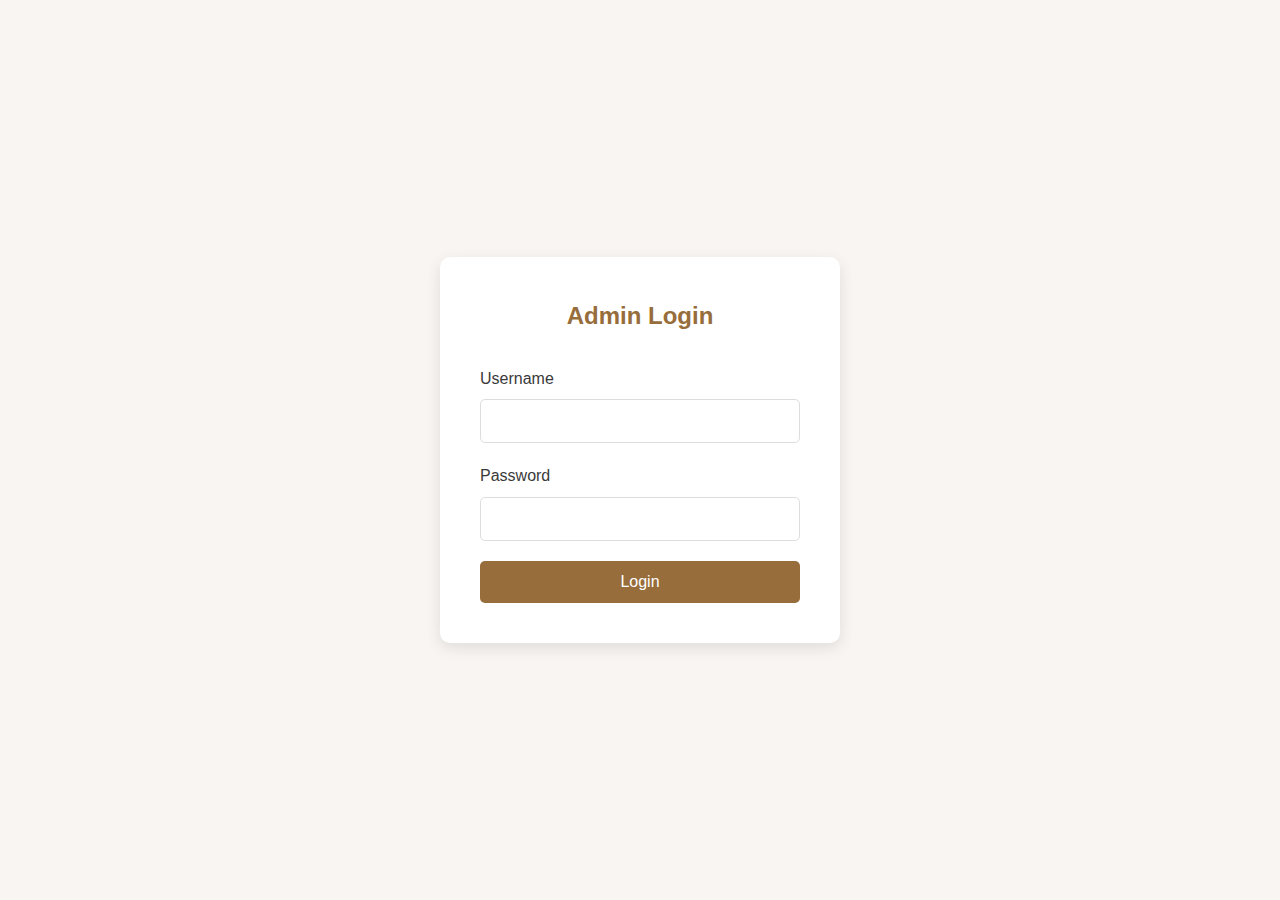
<file: admin.html>
<!DOCTYPE html>
<html lang="id">
<head>
    <meta charset="UTF-8">
    <meta name="viewport" content="width=device-width, initial-scale=1.0">
    <title>Admin Panel - Handmade Woven Bag Mba' Ratna</title>
    <style>
        /* Global Styles */
        * {
            margin: 0;
            padding: 0;
            box-sizing: border-box;
            font-family: 'Poppins', sans-serif;
        }
        
        body {
            background-color: #f8f5f2;
            color: #3a3a3a;
            line-height: 1.6;
        }
        
        .container {
            max-width: 1200px;
            margin: 0 auto;
            padding: 0 20px;
        }
        
        /* Login Form Styles */
        .login-container {
            display: flex;
            justify-content: center;
            align-items: center;
            height: 100vh;
        }
        
        .login-form {
            background-color: white;
            padding: 40px;
            border-radius: 10px;
            box-shadow: 0 5px 15px rgba(0, 0, 0, 0.1);
            width: 400px;
        }
        
        .login-form h2 {
            text-align: center;
            color: #976d3b;
            margin-bottom: 30px;
        }
        
        .form-group {
            margin-bottom: 20px;
        }
        
        .form-group label {
            display: block;
            margin-bottom: 8px;
            font-weight: 500;
        }
        
        .form-group input {
            width: 100%;
            padding: 12px;
            border: 1px solid #ddd;
            border-radius: 5px;
            font-size: 16px;
        }
        
        .btn {
            display: inline-block;
            background-color: #976d3b;
            color: white;
            padding: 12px 30px;
            border-radius: 5px;
            text-decoration: none;
            font-weight: 500;
            transition: all 0.3s;
            border: none;
            cursor: pointer;
            width: 100%;
            font-size: 16px;
        }
        
        .btn:hover {
            background-color: #7d5a2f;
        }
        
        /* Admin Panel Styles */
        .admin-panel {
            display: none;
            padding: 40px 0;
        }
        
        .admin-header {
            display: flex;
            justify-content: space-between;
            align-items: center;
            margin-bottom: 30px;
        }
        
        .admin-header h2 {
            color: #976d3b;
        }
        
        .logout-btn {
            background-color: #d9534f;
            padding: 10px 20px;
        }
        
        .logout-btn:hover {
            background-color: #c9302c;
        }
        
        .admin-tabs {
            display: flex;
            border-bottom: 1px solid #ddd;
            margin-bottom: 30px;
        }
        
        .tab-btn {
            padding: 12px 24px;
            background-color: #f1f1f1;
            border: none;
            cursor: pointer;
            font-size: 16px;
            font-weight: 500;
            transition: all 0.3s;
        }
        
        .tab-btn.active {
            background-color: #976d3b;
            color: white;
        }
        
        .tab-content {
            display: none;
            padding: 20px 0;
        }
        
        .tab-content.active {
            display: block;
        }
        
        /* Form Styles */
        .add-form {
            background-color: white;
            padding: 30px;
            border-radius: 10px;
            box-shadow: 0 3px 10px rgba(0, 0, 0, 0.1);
            margin-bottom: 30px;
        }
        
        .form-title {
            margin-bottom: 20px;
            color: #976d3b;
        }
        
        .form-row {
            display: flex;
            gap: 20px;
            margin-bottom: 20px;
        }
        
        .form-group {
            flex: 1;
        }
        
        .form-group textarea {
            width: 100%;
            padding: 12px;
            border: 1px solid #ddd;
            border-radius: 5px;
            font-size: 16px;
            height: 150px;
            resize: vertical;
        }
        
        .form-submit {
            display: flex;
            justify-content: flex-end;
        }
        
        /* Item List Styles */
        .item-list {
            margin-top: 30px;
        }
        
        .item-header {
            display: grid;
            grid-template-columns: 80px 1fr 150px 120px;
            padding: 10px;
            background-color: #f1f1f1;
            font-weight: 600;
            border-radius: 5px 5px 0 0;
        }
        
        .item-row {
            display: grid;
            grid-template-columns: 80px 1fr 150px 120px;
            padding: 15px 10px;
            border-bottom: 1px solid #eee;
            align-items: center;
        }
        
        .item-image {
            width: 60px;
            height: 60px;
            object-fit: cover;
            border-radius: 5px;
        }
        
        .action-buttons {
            display: flex;
            gap: 10px;
        }
        
        .edit-btn, .delete-btn {
            padding: 8px 15px;
            border-radius: 4px;
            border: none;
            cursor: pointer;
            font-size: 14px;
            transition: all 0.3s;
        }
        
        .edit-btn {
            background-color: #5bc0de;
            color: white;
        }
        
        .edit-btn:hover {
            background-color: #46b8da;
        }
        
        .delete-btn {
            background-color: #d9534f;
            color: white;
        }
        
        .delete-btn:hover {
            background-color: #c9302c;
        }

        /* Blog list styles */
        .blog-header {
            display: grid;
            grid-template-columns: 80px 1fr 120px;
            padding: 10px;
            background-color: #f1f1f1;
            font-weight: 600;
            border-radius: 5px 5px 0 0;
        }
        
        .blog-row {
            display: grid;
            grid-template-columns: 80px 1fr 120px;
            padding: 15px 10px;
            border-bottom: 1px solid #eee;
            align-items: center;
        }

        /* Success message styles */
        .success-message {
            background-color: #dff0d8;
            color: #3c763d;
            padding: 15px;
            border-radius: 5px;
            margin-bottom: 20px;
            display: none;
        }
    </style>
</head>
<body>
    <!-- Login Form -->
    <div class="login-container" id="login-container">
        <div class="login-form">
            <h2>Admin Login</h2>
            <form id="login-form">
                <div class="form-group">
                    <label for="username">Username</label>
                    <input type="text" id="username" name="username" required>
                </div>
                <div class="form-group">
                    <label for="password">Password</label>
                    <input type="password" id="password" name="password" required>
                </div>
                <button type="submit" class="btn">Login</button>
            </form>
        </div>
    </div>

    <!-- Admin Panel -->
    <div class="admin-panel" id="admin-panel">
        <div class="container">
            <div class="admin-header">
                <h2>Admin Panel - Handmade Woven Bag Mba' Ratna</h2>
                <button class="btn logout-btn" id="logout-btn">Logout</button>
            </div>
            
            <div class="admin-tabs">
                <button class="tab-btn active" data-tab="products">Manage Products</button>
                <button class="tab-btn" data-tab="blogs">Manage Blogs</button>
            </div>
            
            <!-- Products Tab -->
            <div class="tab-content active" id="products-tab">
                <div class="success-message" id="product-success-message">Product added successfully!</div>
                <div class="add-form">
                    <h3 class="form-title">Add New Product</h3>
                    <form id="add-product-form">
                        <div class="form-row">
                            <div class="form-group">
                                <label for="product-title">Product Title</label>
                                <input type="text" id="product-title" name="title" required>
                            </div>
                            <div class="form-group">
                                <label for="product-price">Price</label>
                                <input type="text" id="product-price" name="price" required>
                            </div>
                        </div>
                        <div class="form-group">
                            <label for="product-description">Description</label>
                            <textarea id="product-description" name="description" required></textarea>
                        </div>
                        <div class="form-group">
                            <label for="product-image">Image URL</label>
                            <input type="text" id="product-image" name="image" required>
                        </div>
                        <div class="form-submit">
                            <button type="submit" class="btn">Add Product</button>
                        </div>
                    </form>
                </div>
                
                <div class="item-list">
                    <h3 class="form-title">Product List</h3>
                    <div class="item-header">
                        <div>Image</div>
                        <div>Title & Description</div>
                        <div>Price</div>
                        <div>Actions</div>
                    </div>
                    <div id="product-list">
                        <!-- Product items will be added here dynamically -->
                    </div>
                </div>
            </div>
            
            <!-- Blogs Tab -->
            <div class="tab-content" id="blogs-tab">
                <div class="success-message" id="blog-success-message">Blog post added successfully!</div>
                <div class="add-form">
                    <h3 class="form-title">Add New Blog Post</h3>
                    <form id="add-blog-form">
                        <div class="form-group">
                            <label for="blog-title">Blog Title</label>
                            <input type="text" id="blog-title" name="title" required>
                        </div>
                        <div class="form-group">
                            <label for="blog-content">Content</label>
                            <textarea id="blog-content" name="content" required></textarea>
                        </div>
                        <div class="form-group">
                            <label for="blog-image">Featured Image URL</label>
                            <input type="text" id="blog-image" name="image" required>
                        </div>
                        <div class="form-submit">
                            <button type="submit" class="btn">Add Blog Post</button>
                        </div>
                    </form>
                </div>
                
                <div class="item-list">
                    <h3 class="form-title">Blog Posts</h3>
                    <div class="blog-header">
                        <div>Image</div>
                        <div>Title</div>
                        <div>Actions</div>
                    </div>
                    <div id="blog-list">
                        <!-- Blog items will be added here dynamically -->
                    </div>
                </div>
            </div>
        </div>
    </div>

    <script>
        // Sample admin credentials
        const adminUser = {
            username: 'admin',
            password: 'password123'
        };
        
        // Sample data
        let products = [
            {
                id: 1,
                title: 'Traditional Woven Basket',
                description: 'Handcrafted with natural rattan and palm leaves',
                price: '$45.00',
                image: 'images/Anyaman 1.jpg'
            },
            {
                id: 2,
                title: 'Decorative Wall Hanging',
                description: 'Intricate design woven with cotton and jute fibers',
                price: '$65.00',
                image: 'images/Anyaman 2.jpg'
            },
            {
                id: 3,
                title: 'Handwoven Tote Bag',
                description: 'Durable and stylish, made from sustainable materials',
                price: '$38.00',
                image: 'images/Anyaman 3.jpg'
            },
            {
                id: 4,
                title: 'Woven Table Runner',
                description: 'Beautiful table decoration with traditional patterns',
                price: '$52.00',
                image: 'images/Anyaman 4.jpg'
            }
        ];
        
        let blogs = [
            {
                id: 1,
                title: 'Material Selection',
                content: 'We carefully select sustainable natural materials like bamboo, rattan, palm leaves, and cotton from local sources.',
                image: 'images/Process 1.png'
            },
            {
                id: 2,
                title: 'Material Preparation',
                content: 'The materials are prepared by soaking, drying, and cutting to achieve the right texture and flexibility for weaving.',
                image: 'images/Process 2.png'
            },
            {
                id: 3,
                title: 'Traditional Weaving',
                content: 'Our skilled artisans weave each piece by hand using traditional techniques passed down through generations.',
                image: 'images/Process 3.png'
            },
            {
                id: 4,
                title: 'Quality Finishing',
                content: 'Each product is carefully finished and inspected to ensure it meets our high standards of quality and durability.',
                image: 'images/Process 4.png'
            }
        ];
        
        // DOM Elements
        const loginForm = document.getElementById('login-form');
        const loginContainer = document.getElementById('login-container');
        const adminPanel = document.getElementById('admin-panel');
        const logoutBtn = document.getElementById('logout-btn');
        const tabButtons = document.querySelectorAll('.tab-btn');
        const tabContents = document.querySelectorAll('.tab-content');
        const addProductForm = document.getElementById('add-product-form');
        const addBlogForm = document.getElementById('add-blog-form');
        const productList = document.getElementById('product-list');
        const blogList = document.getElementById('blog-list');
        const productSuccessMessage = document.getElementById('product-success-message');
        const blogSuccessMessage = document.getElementById('blog-success-message');
        
        // Login form submission
        loginForm.addEventListener('submit', function(e) {
            e.preventDefault();
            const username = document.getElementById('username').value;
            const password = document.getElementById('password').value;
            
            if (username === adminUser.username && password === adminUser.password) {
                loginContainer.style.display = 'none';
                adminPanel.style.display = 'block';
                
                // Initialize the panel
                renderProductList();
                renderBlogList();
            } else {
                alert('Invalid username or password');
            }
        });
        
        // Logout button
        logoutBtn.addEventListener('click', function() {
            loginContainer.style.display = 'flex';
            adminPanel.style.display = 'none';
            document.getElementById('username').value = '';
            document.getElementById('password').value = '';
        });
        
        // Tab switching
        tabButtons.forEach(button => {
            button.addEventListener('click', function() {
                // Remove active class from all buttons and content
                tabButtons.forEach(btn => btn.classList.remove('active'));
                tabContents.forEach(content => content.classList.remove('active'));
                
                // Add active class to clicked button and corresponding content
                this.classList.add('active');
                const tabId = this.getAttribute('data-tab');
                document.getElementById(`${tabId}-tab`).classList.add('active');
            });
        });
        
        // Add product form submission
        addProductForm.addEventListener('submit', function(e) {
            e.preventDefault();
            
            const newProduct = {
                id: products.length + 1,
                title: document.getElementById('product-title').value,
                description: document.getElementById('product-description').value,
                price: document.getElementById('product-price').value,
                image: document.getElementById('product-image').value
            };
            
            products.push(newProduct);
            saveProducts(); 
            renderProductList();
            
            // Reset form
            addProductForm.reset();
            
            // Show success message
            productSuccessMessage.style.display = 'block';
            setTimeout(() => {
                productSuccessMessage.style.display = 'none';
            }, 3000);
        });
        
        // Add blog form submission
        addBlogForm.addEventListener('submit', function(e) {
            e.preventDefault();
            
            const newBlog = {
                id: blogs.length + 1,
                title: document.getElementById('blog-title').value,
                content: document.getElementById('blog-content').value,
                image: document.getElementById('blog-image').value
            };
            
            blogs.push(newBlog);
            saveBlogs(); 
            renderBlogList();
            
            // Reset form
            addBlogForm.reset();
            
            // Show success message
            blogSuccessMessage.style.display = 'block';
            setTimeout(() => {
                blogSuccessMessage.style.display = 'none';
            }, 3000);
        });
        
        // Render product list
        function renderProductList() {
            productList.innerHTML = '';
            
            products.forEach(product => {
                const productItem = document.createElement('div');
                productItem.className = 'item-row';
                productItem.innerHTML = `
                    <div>
                        <img src="${product.image}" alt="${product.title}" class="item-image">
                    </div>
                    <div>
                        <h4>${product.title}</h4>
                        <p>${product.description}</p>
                    </div>
                    <div>${product.price}</div>
                    <div class="action-buttons">
                        <button class="edit-btn" data-id="${product.id}">Edit</button>
                        <button class="delete-btn" data-id="${product.id}">Delete</button>
                    </div>
                `;
                productList.appendChild(productItem);
            });
            
            // Add event listeners to edit and delete buttons
            document.querySelectorAll('#product-list .edit-btn').forEach(btn => {
                btn.addEventListener('click', function() {
                    editProduct(parseInt(this.getAttribute('data-id')));
                });
            });
            
            document.querySelectorAll('#product-list .delete-btn').forEach(btn => {
                btn.addEventListener('click', function() {
                    deleteProduct(parseInt(this.getAttribute('data-id')));
                });
            });
        }
        
        // Render blog list
        function renderBlogList() {
            blogList.innerHTML = '';
            
            blogs.forEach(blog => {
                const blogItem = document.createElement('div');
                blogItem.className = 'blog-row';
                blogItem.innerHTML = `
                    <div>
                        <img src="${blog.image}" alt="${blog.title}" class="item-image">
                    </div>
                    <div>
                        <h4>${blog.title}</h4>
                    </div>
                    <div class="action-buttons">
                        <button class="edit-btn" data-id="${blog.id}">Edit</button>
                        <button class="delete-btn" data-id="${blog.id}">Delete</button>
                    </div>
                `;
                blogList.appendChild(blogItem);
            });
            
            // Add event listeners to edit and delete buttons
            document.querySelectorAll('#blog-list .edit-btn').forEach(btn => {
                btn.addEventListener('click', function() {
                    editBlog(parseInt(this.getAttribute('data-id')));
                });
            });
            
            document.querySelectorAll('#blog-list .delete-btn').forEach(btn => {
                btn.addEventListener('click', function() {
                    deleteBlog(parseInt(this.getAttribute('data-id')));
                });
            });
        }
        
        // Edit product
        function editProduct(id) {
            const product = products.find(p => p.id === id);
            if (product) {
                document.getElementById('product-title').value = product.title;
                document.getElementById('product-description').value = product.description;
                document.getElementById('product-price').value = product.price;
                document.getElementById('product-image').value = product.image;
                
                // Change form action to update
                addProductForm.onsubmit = function(e) {
                    e.preventDefault();
                    
                    product.title = document.getElementById('product-title').value;
                    product.description = document.getElementById('product-description').value;
                    product.price = document.getElementById('product-price').value;
                    product.image = document.getElementById('product-image').value;

                    saveProducts(); 
                    render
                    
                    renderProductList();
                    
                    // Reset form and form action
                    addProductForm.reset();
                    addProductForm.onsubmit = function(e) {
                        e.preventDefault();
                        
                        const newProduct = {
                            id: products.length + 1,
                            title: document.getElementById('product-title').value,
                            description: document.getElementById('product-description').value,
                            price: document.getElementById('product-price').value,
                            image: document.getElementById('product-image').value
                        };
                        
                        products.push(newProduct);
                        renderProductList();
                        
                        addProductForm.reset();
                        
                        productSuccessMessage.style.display = 'block';
                        setTimeout(() => {
                            productSuccessMessage.style.display = 'none';
                        }, 3000);
                    };
                    
                    // Show success message
                    productSuccessMessage.textContent = 'Product updated successfully!';
                    productSuccessMessage.style.display = 'block';
                    setTimeout(() => {
                        productSuccessMessage.style.display = 'none';
                        productSuccessMessage.textContent = 'Product added successfully!';
                    }, 3000);
                };
            }
        }
        
        // Delete product
        function deleteProduct(id) {
            if (confirm('Are you sure you want to delete this product?')) {
                products = products.filter(p => p.id !== id);
                renderProductList();
                
                // Show success message
                productSuccessMessage.textContent = 'Product deleted successfully!';
                productSuccessMessage.style.display = 'block';
                setTimeout(() => {
                    productSuccessMessage.style.display = 'none';
                    productSuccessMessage.textContent = 'Product added successfully!';
                }, 3000);
            }
        }
        
        // Edit blog
        function editBlog(id) {
            const blog = blogs.find(b => b.id === id);
            if (blog) {
                document.getElementById('blog-title').value = blog.title;
                document.getElementById('blog-content').value = blog.content;
                document.getElementById('blog-image').value = blog.image;
                
                // Change form action to update
                addBlogForm.onsubmit = function(e) {
                    e.preventDefault();
                    
                    blog.title = document.getElementById('blog-title').value;
                    blog.content = document.getElementById('blog-content').value;
                    blog.image = document.getElementById('blog-image').value;
                    
                    renderBlogList();
                    
                    // Reset form and form action
                    addBlogForm.reset();
                    addBlogForm.onsubmit = function(e) {
                        e.preventDefault();
                        
                        const newBlog = {
                            id: blogs.length + 1,
                            title: document.getElementById('blog-title').value,
                            content: document.getElementById('blog-content').value,
                            image: document.getElementById('blog-image').value
                        };
                        
                        blogs.push(newBlog);
                        renderBlogList();
                        
                        addBlogForm.reset();
                        
                        blogSuccessMessage.style.display = 'block';
                        setTimeout(() => {
                            blogSuccessMessage.style.display = 'none';
                        }, 3000);
                    };
                    
                    // Show success message
                    blogSuccessMessage.textContent = 'Blog post updated successfully!';
                    blogSuccessMessage.style.display = 'block';
                    setTimeout(() => {
                        blogSuccessMessage.style.display = 'none';
                        blogSuccessMessage.textContent = 'Blog post added successfully!';
                    }, 3000);
                };
            }
        }
        
        // Delete blog
        function deleteBlog(id) {
            if (confirm('Are you sure you want to delete this blog post?')) {
                blogs = blogs.filter(b => b.id !== id);
                renderBlogList();
                
                // Show success message
                blogSuccessMessage.textContent = 'Blog post deleted successfully!';
                blogSuccessMessage.style.display = 'block';
                setTimeout(() => {
                    blogSuccessMessage.style.display = 'none';
                    blogSuccessMessage.textContent = 'Blog post added successfully!';
                }, 3000);
            }
        }

        // Save products to localStorage
        function saveProducts() {
            localStorage.setItem('mbaRatnaProducts', JSON.stringify(products));
        }

        // Save blogs to localStorage
        function saveBlogs() {
            localStorage.setItem('mbaRatnaBlogs', JSON.stringify(blogs));
        }
    </script>
</body>
</html>
</file>
